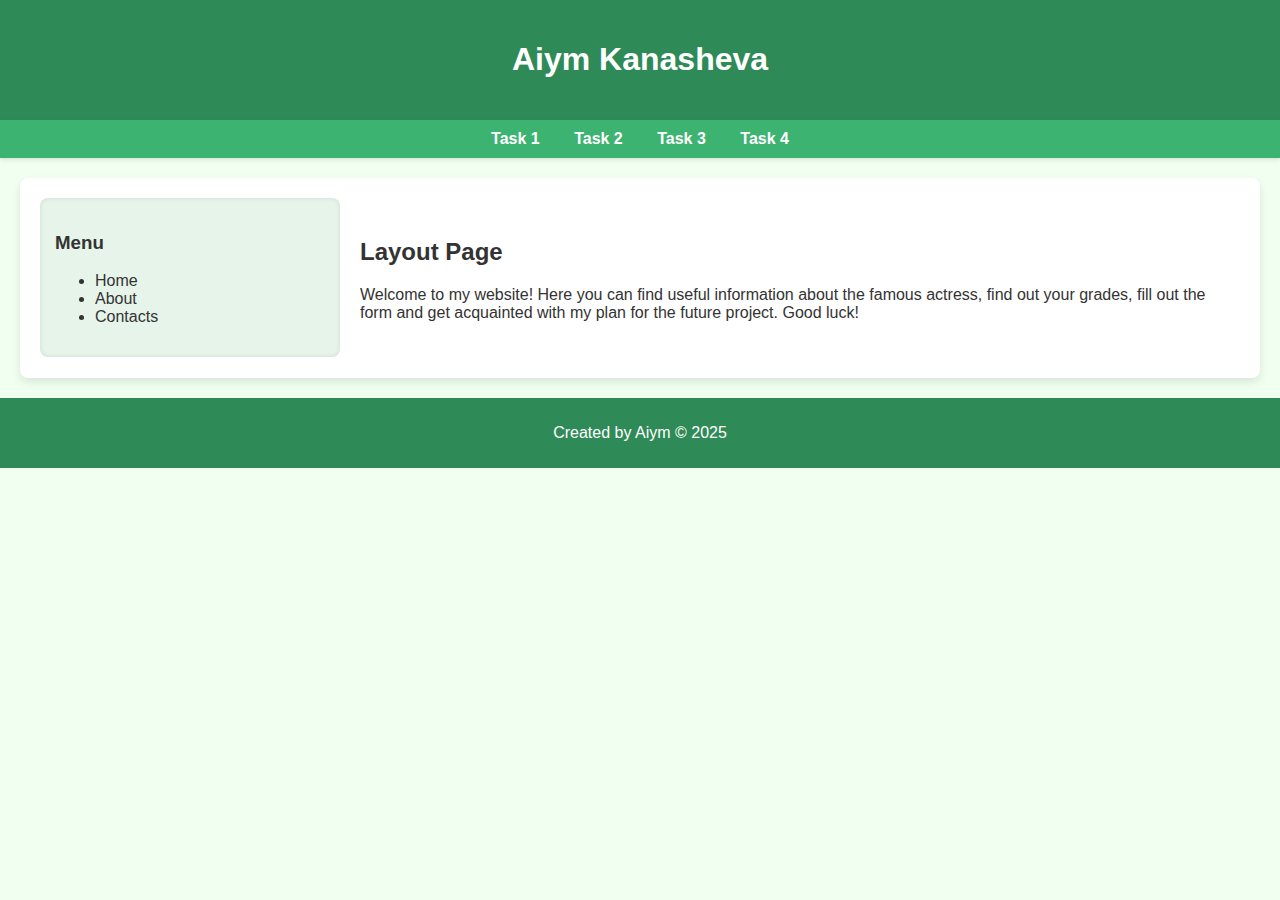
<file: index.html>
<!DOCTYPE html>
<html lang="en">
<head>
    <meta charset="UTF-8">
    <title>Task 1 - Layout</title>
    <link rel="stylesheet" href="styles.css">
</head>
<body>
    <header>
        <h1>Aiym Kanasheva</h1>
    </header>

    <nav>
        <a href="index.html">Task 1</a>
        <a href="task2.html">Task 2</a>
        <a href="task3.html">Task 3</a>
        <a href="task4.html">Task 4</a>
    </nav>

    <main class="layout-container">
        <aside class="sidebar">
            <h3>Menu</h3>
            <ul>
                <li>Home</li>
                <li>About</li>
                <li>Contacts</li>
            </ul>
        </aside>
        <section class="main-content-task1">
            <h2>Layout Page</h2>
            <p>Welcome to my website! Here you can find useful information about the famous actress, find out your grades, fill out the form and get acquainted with my plan for the future project. Good luck!</p>
        </section>
    </main>

    <footer>
        <p>Created by Aiym © 2025</p>
    </footer>
</body>
</html>
</file>
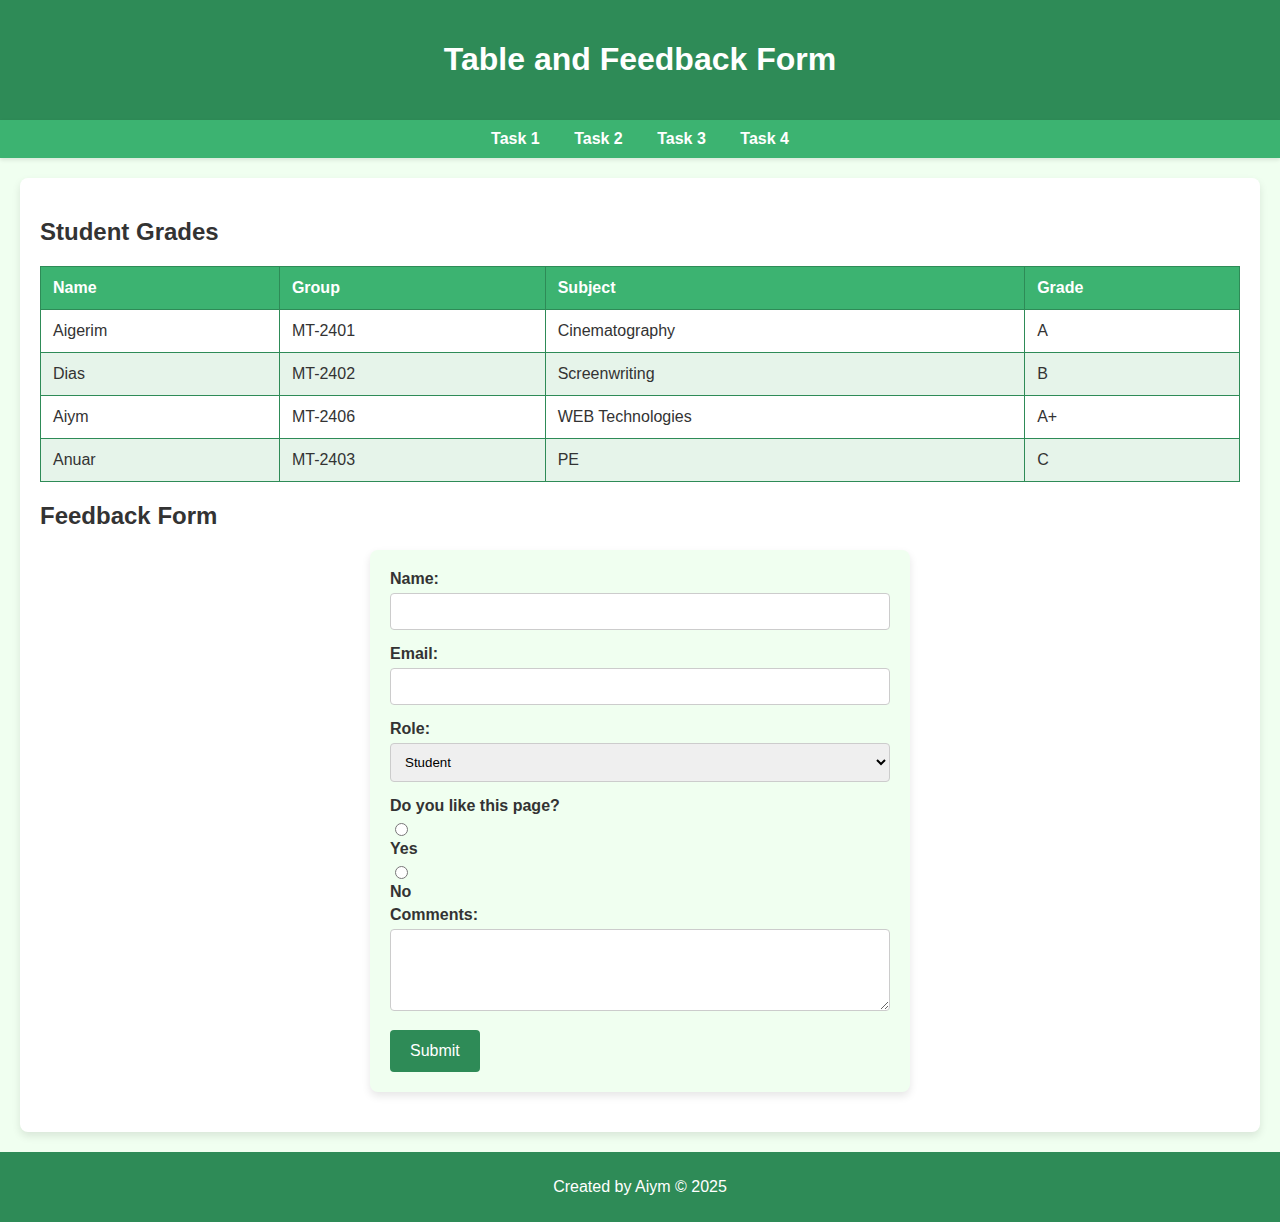
<file: task3.html>
<!DOCTYPE html>
<html lang="en">
<head>
    <meta charset="UTF-8">
    <title>Task 3 - Table and Form</title>
    <link rel="stylesheet" href="styles.css">
</head>
<body>
    <header>
        <h1>Table and Feedback Form</h1>
    </header>

    <nav>
        <a href="index.html">Task 1</a>
        <a href="task2.html">Task 2</a>
        <a href="task3.html">Task 3</a>
        <a href="task4.html">Task 4</a>
    </nav>

    <main>
        <h2>Student Grades</h2>
        <table class="grades-table">
            <thead>
                <tr>
                    <th>Name</th>
                    <th>Group</th>
                    <th>Subject</th>
                    <th>Grade</th>
                </tr>
            </thead>
            <tbody>
                <tr>
                    <td>Aigerim</td>
                    <td>MT-2401</td>
                    <td>Cinematography</td>
                    <td>A</td>
                </tr>
                <tr>
                    <td>Dias</td>
                    <td>MT-2402</td>
                    <td>Screenwriting</td>
                    <td>B</td>
                </tr>
                <tr>
                    <td>Aiym</td>
                    <td>MT-2406</td>
                    <td>WEB Technologies</td>
                    <td>A+</td>
                </tr>
                <tr>
                    <td>Anuar</td>
                    <td>MT-2403</td>
                    <td>PE</td>
                    <td>C</td>
                </tr>
            </tbody>
        </table>

        <h2>Feedback Form</h2>
        <form class="feedback-form">
            <label for="name">Name:</label>
            <input type="text" id="name" name="name" required>

            <label for="email">Email:</label>
            <input type="email" id="email" name="email" required>

            <label for="role">Role:</label>
            <select id="role" name="role">
                <option value="student">Student</option>
                <option value="teacher">Teacher</option>
                <option value="other">Other</option>
            </select>

            <label>Do you like this page?</label>
            <input type="radio" id="yes" name="like" value="yes" required>
            <label for="yes">Yes</label>
            <input type="radio" id="no" name="like" value="no">
            <label for="no">No</label>

            <label for="comments">Comments:</label>
            <textarea id="comments" name="comments" rows="4"></textarea>

            <input type="submit" value="Submit">
        </form>
    </main>

    <footer>
        <p>Created by Aiym © 2025</p>
    </footer>
</body>
</html>
</file>
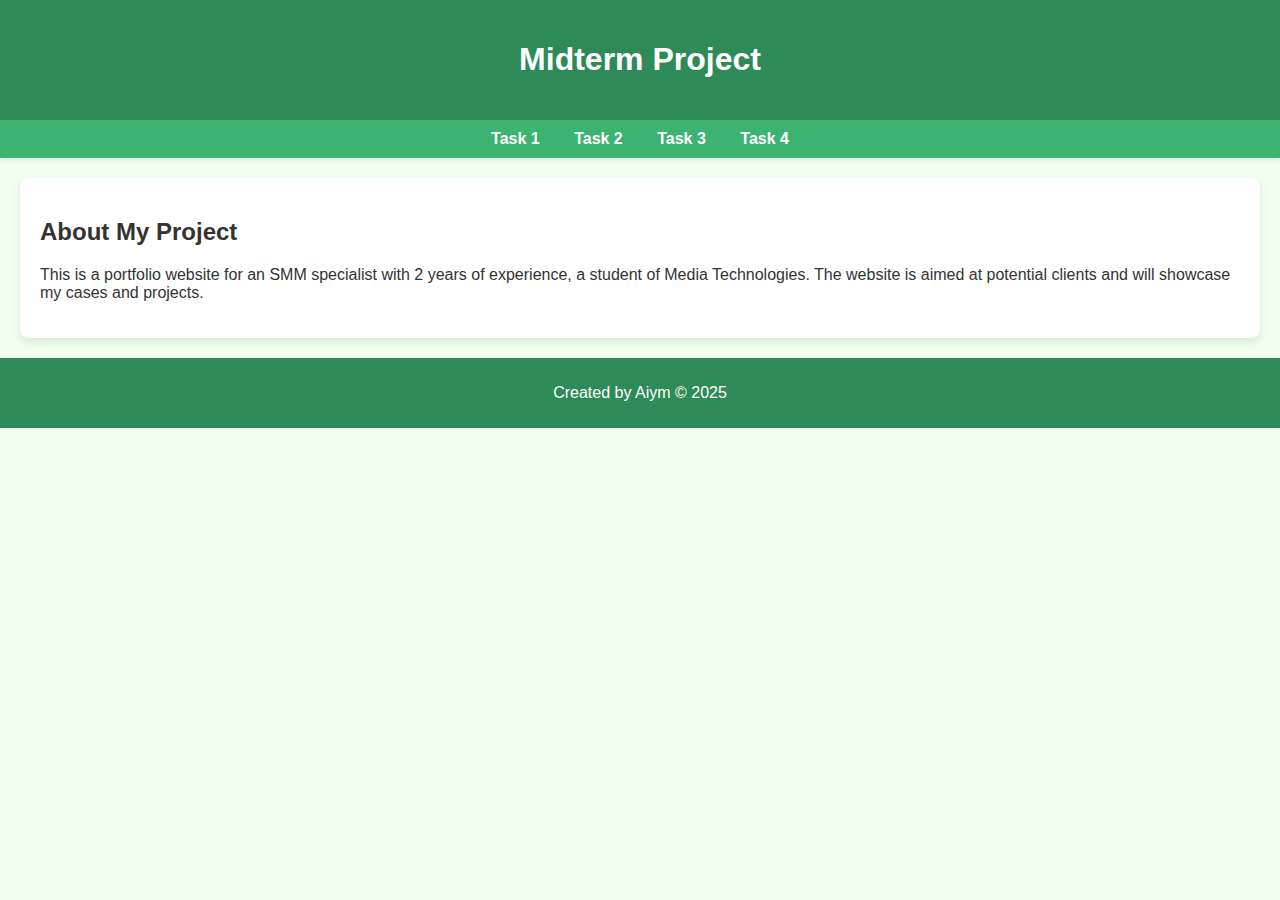
<file: task4.html>
<!DOCTYPE html>
<html lang="en">
<head>
    <meta charset="UTF-8">
    <title>Task 4 - Midterm Project</title>
    <link rel="stylesheet" href="styles.css">
</head>
<body>
    <header>
        <h1>Midterm Project</h1>
    </header>

    <nav>
        <a href="index.html">Task 1</a>
        <a href="task2.html">Task 2</a>
        <a href="task3.html">Task 3</a>
        <a href="task4.html">Task 4</a>
    </nav>

    <main>
        <h2>About My Project</h2>
        <p>This is a portfolio website for an SMM specialist with 2 years of experience, a student of Media Technologies. The website is aimed at potential clients and will showcase my cases and projects.</p>
    </main>

    <footer>
        <p>Created by Aiym © 2025</p>
    </footer>
</body>
</html>
</file>
<file: styles.css>
body {
    font-family: Arial, sans-serif;
    margin: 0;
    padding: 0;
    background-color: #f0fff0;
    color: #333;
}

header {
    background-color: #2e8b57;
    color: white;
    text-align: center;
    padding: 20px;
    box-shadow: 0 4px 8px rgba(0,0,0,0.1);
}

nav {
    background-color: #3cb371;
    padding: 10px;
    text-align: center;
    box-shadow: 0 2px 4px rgba(0,0,0,0.1);
}

nav a {
    color: white;
    margin: 0 15px;
    text-decoration: none;
    font-weight: bold;
    transition: color 0.3s;
}

nav a:hover {
    color: #f0fff0;
}

main {
    margin: 20px auto;
    max-width: 1200px;
    padding: 20px;
    background-color: white;
    box-shadow: 0 4px 8px rgba(0,0,0,0.1);
    border-radius: 8px;
}

footer {
    background-color: #2e8b57;
    color: white;
    text-align: center;
    padding: 10px;
    margin-top: 20px;
}

.layout-container {
    overflow: hidden;
}

.sidebar {
    width: 25%;
    float: left;
    background-color: #e6f4ea;
    padding: 15px;
    box-sizing: border-box;
    border-radius: 8px;
    box-shadow: inset 0 0 5px rgba(0,0,0,0.1);
}

.main-content-task1 {
    width: 75%;
    float: left;
    padding: 20px;
    box-sizing: border-box;
}

.tribute-page .content {
    text-align: center;
}

.tribute-page .portrait {
    max-width: 300px;
    border-radius: 50%;
    border: 5px solid #3cb371;
    box-shadow: 0 4px 8px rgba(0,0,0,0.2);
    margin: 20px 0;
}

.grades-table {
    width: 100%;
    border-collapse: collapse;
    margin-bottom: 20px;
}

.grades-table th, .grades-table td {
    border: 1px solid #2e8b57;
    padding: 12px;
    text-align: left;
}

.grades-table th {
    background-color: #3cb371;
    color: white;
}

.grades-table tr:nth-child(even) {
    background-color: #e6f4ea;
}

.feedback-form {
    background-color: #f0fff0;
    padding: 20px;
    border-radius: 8px;
    max-width: 500px;
    margin: 20px auto;
    box-shadow: 0 4px 8px rgba(0,0,0,0.1);
}

.feedback-form label {
    font-weight: bold;
    display: block;
    margin-bottom: 5px;
}

.feedback-form input[type="text"],
.feedback-form input[type="email"],
.feedback-form select,
.feedback-form textarea {
    width: 100%;
    padding: 10px;
    margin-bottom: 15px;
    border: 1px solid #ccc;
    border-radius: 4px;
    box-sizing: border-box;
}

.feedback-form input[type="submit"] {
    background-color: #2e8b57;
    color: white;
    padding: 12px 20px;
    border: none;
    border-radius: 4px;
    cursor: pointer;
    font-size: 16px;
    transition: background-color 0.3s;
}

.feedback-form input[type="submit"]:hover {
    background-color: #3cb371;
}
</file>
